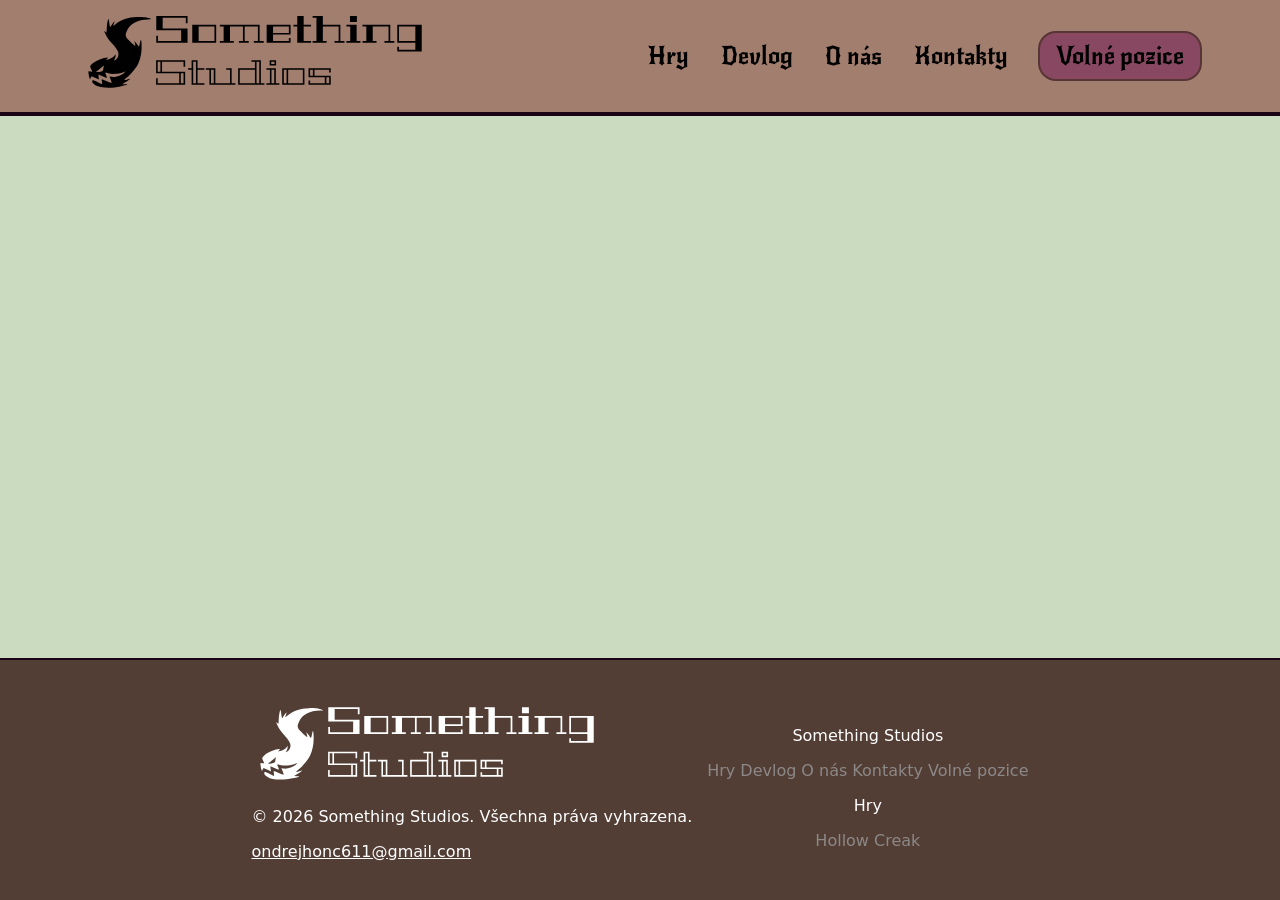
<file: Pages/aboutUs.html>
<!DOCTYPE html>
<html lang="cs">
<head>
    <meta charset="UTF-8">
    <meta name="viewport" content="width=device-width, initial-scale=1.0">
    <title>O nás | Something Studios</title>

    <meta name="description" content="Poznejte příběh, vizi a tým stojící za českým indie herním studiem Something Studios. Zjistěte, kdo vytváří naše herní světy.">
    <meta name="author" content="Something Studios">

    <link rel="preconnect" href="https://fonts.googleapis.com">
    <link rel="preconnect" href="https://fonts.gstatic.com" crossorigin>
    <link href="https://fonts.googleapis.com/css2?family=Inter:ital,opsz,wght@0,14..32,100..900;1,14..32,100..900&family=Jim+Nightshade&family=New+Rocker&display=swap" rel="stylesheet">

    <link rel="stylesheet" href="../Styles/layout.css">
    <link rel="stylesheet" href="../Styles/aboutUs.css">

    <link rel="icon" href="../Logos/favicon-dark.svg" type="image/svg+xml" media="(prefers-color-scheme: light)">
    <link rel="icon" href="../Logos/favicon-light.svg" type="image/svg+xml" media="(prefers-color-scheme: dark)">

    <meta property="og:type" content="website">
    <meta property="og:url" content="https://ondra-honc.github.io/Something-Studios-Web/Pages/aboutUs.html">
    <meta property="og:title" content="O nás | Something Studios">
    <meta property="og:description" content="Poznejte příběh, vizi a tým stojící za českým indie herním studiem Something Studios.">
    <meta property="og:image" content="https://ondra-honc.github.io/Something-Studios-Web/Logos/ogmeta-image.png">
    <meta property="og:image:width" content="1200">
    <meta property="og:image:height" content="630">

    <meta name="twitter:card" content="summary_large_image">
    <meta name="twitter:title" content="O nás | Something Studios">
    <meta name="twitter:description" content="Poznejte příběh, vizi a tým stojící za českým indie herním studiem Something Studios.">
    <meta name="twitter:image" content="https://ondra-honc.github.io/Something-Studios-Web/Logos/ogmeta-image.png">

    <script type="module" src="../JS/loadTemplate.js"></script>
    <script src="../JS/template.js"></script>
    <script src="../JS/navigation.js"></script>
</head>
<body>
    <div id="site-header"></div>

    <main>

    </main>

    <div id="site-footer"></div>
</body>
</html>
</file>
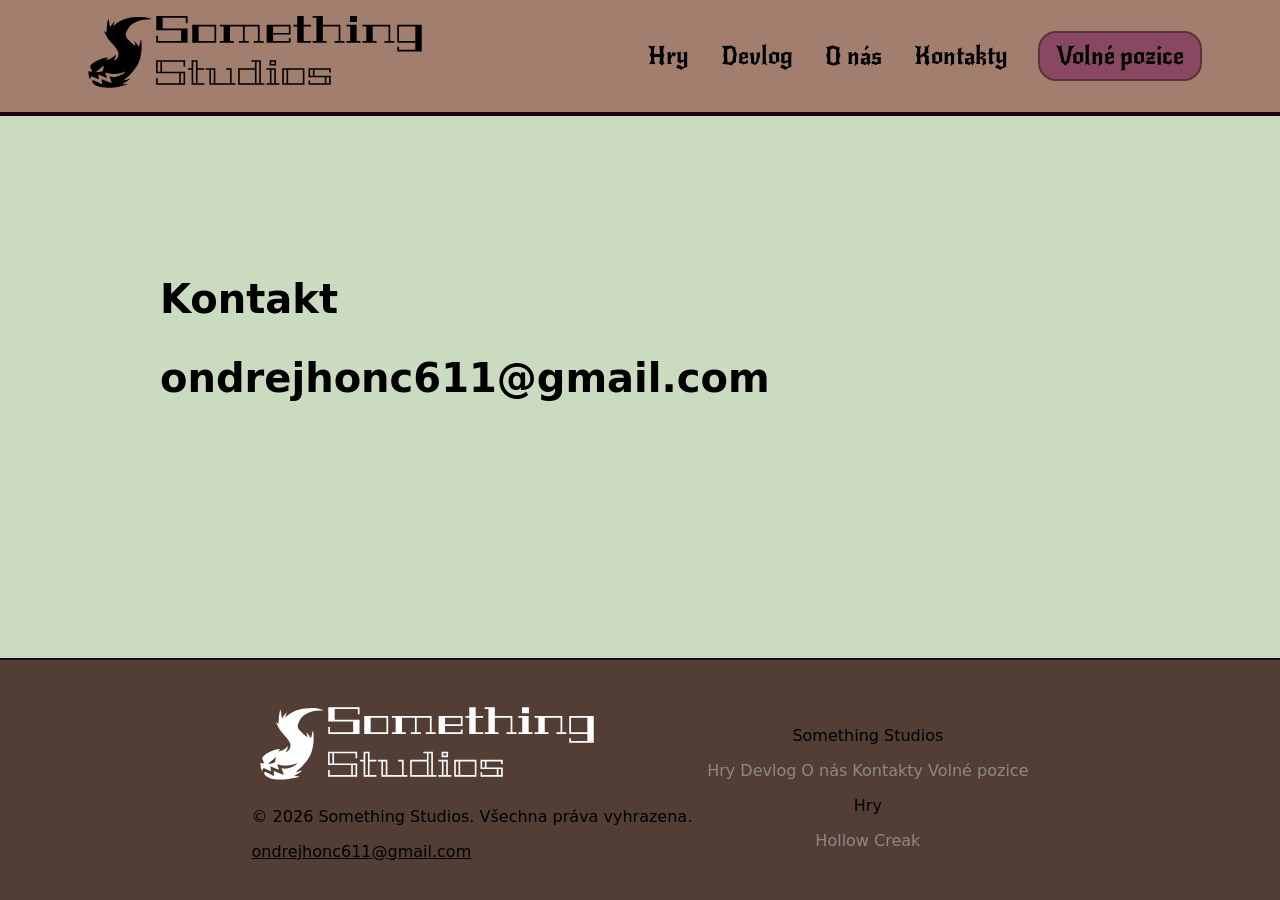
<file: Pages/contacts.html>
<!DOCTYPE html>
<html lang="cs">
<head>
    <meta charset="UTF-8">
    <meta name="viewport" content="width=device-width, initial-scale=1.0">
    <title>Kontakty | Something Studios</title>

    <meta name="description" content="Máte dotaz, zájem o spolupráci nebo lisové informace? Kontaktujte indie herní studio Something Studios.">
    <meta name="author" content="Something Studios">

    <link rel="preconnect" href="https://fonts.googleapis.com">
    <link rel="preconnect" href="https://fonts.gstatic.com" crossorigin>
    <link href="https://fonts.googleapis.com/css2?family=Inter:ital,opsz,wght@0,14..32,100..900;1,14..32,100..900&family=Jim+Nightshade&family=New+Rocker&display=swap" rel="stylesheet">

    <link rel="stylesheet" href="../Styles/layout.css">
    <link rel="stylesheet" href="../Styles/contacts.css">

    <link rel="icon" href="../Logos/favicon-dark.svg" type="image/svg+xml" media="(prefers-color-scheme: light)">
    <link rel="icon" href="../Logos/favicon-light.svg" type="image/svg+xml" media="(prefers-color-scheme: dark)">

    <meta property="og:type" content="website">
    <meta property="og:url" content="https://ondra-honc.github.io/Something-Studios-Web/Pages/contacts.html">
    <meta property="og:title" content="Kontakty | Something Studios">
    <meta property="og:description" content="Máte dotaz, zájem o spolupráci nebo lisové informace? Kontaktujte indie herní studio Something Studios.">
    <meta property="og:image" content="https://ondra-honc.github.io/Something-Studios-Web/Logos/ogmeta-image.png">
    <meta property="og:image:width" content="1200">
    <meta property="og:image:height" content="630">

    <meta name="twitter:card" content="summary_large_image">
    <meta name="twitter:title" content="Kontakty | Something Studios">
    <meta name="twitter:description" content="Máte dotaz, zájem o spolupráci nebo lisové informace? Kontaktujte indie herní studio Something Studios.">
    <meta name="twitter:image" content="https://ondra-honc.github.io/Something-Studios-Web/Logos/ogmeta-image.png">

    <script type="module" src="../JS/loadTemplate.js"></script>
    <script src="../JS/template.js"></script>
    <script src="../JS/navigation.js"></script>
</head>
<body>
    <div id="site-header"></div>

    <main>
        <section class="hero">
            <h1>Kontakt</h1>
            <h2><a href="mailto:ondrejhonc611@gmail.com">ondrejhonc611@gmail.com</a></h2>
        </section>
    </main>

    <div id="site-footer"></div>
</body>
</html>
</file>
<file: Styles/layout.css>
:root {
  --bg: #CADBC0;
  --unhover-text-color: rgb(141, 136, 136);
  --footer-bg:rgb(82, 62, 53);
  --header-bg: #A27E6F;
  --menu-text-hover: #cf7599;
  --text-hover: #894862;
  --header-separation-line: #1a0516;
  --button-text: #FFF;
  --button-border: #583535;
  --footer-text: #FFF;
  --menu-bg: #70483c;
}

html:has(.menu:popover-open) {
  overflow: hidden;
}

#mobile-menu::backdrop {
  backdrop-filter: blur(0);
  -webkit-backdrop-filter: blur(0);
  background: rgba(0, 0, 0, 0);
  transition: backdrop-filter 0.3s ease, background 0.3s ease, overlay 0.3s ease allow-discrete, display 0.3s ease allow-discrete;
}

#mobile-menu:popover-open::backdrop {
  backdrop-filter: blur(8px);
  -webkit-backdrop-filter: blur(8px);
  background: rgba(0, 0, 0, 0.3);
}

@starting-style {
  #mobile-menu:popover-open::backdrop {
    backdrop-filter: blur(0);
    -webkit-backdrop-filter: blur(0);
    background: rgba(0, 0, 0, 0);
  }
}
#backarrow {
  width: 40px;
  height: 40px;
  transition: transform 0.3s cubic-bezier(0.34, 1.56, 0.64, 1);
}

#backarrow:hover {
  transform: rotate(180deg) scale(1.05);
}

a:visited {
  color: inherit;
}

body {
  min-height: 100vh;
  display: flex;
  flex-direction: column;
  overflow-x: hidden;
  margin: 0;
  padding: 0;
  background-color: var(--bg);
}

button {
  background: none;
  color: inherit;
  border: none;
  padding: 0;
  font: inherit;
  cursor: pointer;
  outline: inherit;
}

header {
  font-family: "New Rocker", system-ui;
  height: 7rem;
  display: flex;
  align-items: center;
  background-color: var(--header-bg);
  border-bottom: 4px solid var(--header-separation-line);
}

.navbar {
  width: 100%;
  display: flex;
  align-items: center;
  justify-content: space-between;
  padding: 0 5rem;
  box-sizing: border-box;
}

.menu {
  position: fixed;
  top: 0;
  right: 0;
  left: auto;
  bottom: auto;
  margin: 0;
  border: none;
  padding: 0;
  overflow: visible;
  flex-direction: column;
  align-items: center;
  height: 100vh;
  background-color: var(--menu-bg);
  width: 45vw;
  gap: 50px;
  display: none;
  transform: translateX(100%);
  transition: transform 0.3s ease, overlay 0.3s ease allow-discrete, display 0.3s ease allow-discrete;
}
.menu:popover-open {
  display: flex;
  transform: translateX(0);
}
@starting-style {
  .menu:popover-open {
    transform: translateX(100%);
  }
}
.menu > button {
  position: absolute;
  top: 20px;
  left: 20px;
}

.menunav {
  width: 100%;
  height: 100%;
  display: flex;
  flex-direction: column;
  padding: 10rem 0;
  align-items: center;
  justify-content: center;
  gap: 50px;
  font-size: 2.5rem;
}
.menunav > a {
  color: inherit;
  text-decoration: none;
  font-size: 1.5rem;
  transition: all 0.1s ease-in;
}
.menunav > a:not(.collaboration):hover {
  color: var(--menu-text-hover);
}

a img[src*=Logo] {
  background: none;
  background-color: transparent;
}

.wrapper {
  display: flex;
  gap: 2rem;
  align-items: center;
}
.wrapper > a {
  color: inherit;
  text-decoration: none;
  font-size: 1.5rem;
  transition: all 0.1s ease-in;
}
.wrapper > a:not(.collaboration):hover {
  color: var(--text-hover);
  transform: translateY(-2px);
}

.collaboration {
  background-color: var(--text-hover);
  padding: 0.5rem 1rem;
  border-radius: 1rem;
  border: none;
  box-shadow: 0 0 0 2px var(--button-border);
  color: var(--button-text);
}
.collaboration:hover {
  color: var(--button-text);
  transform: scale(0.95);
}

footer {
  display: flex;
  justify-content: center;
  align-items: center;
  font-family: system-ui, -apple-system, BlinkMacSystemFont, "Segoe UI", Roboto, Oxygen, Ubuntu, Cantarell, "Open Sans", "Helvetica Neue", sans-serif;
  color: var(--footer-text);
  height: 15rem;
  background-color: var(--footer-bg);
  gap: 15px;
  border-top: 2px solid var(--header-separation-line);
}

.left-part {
  display: flex;
  flex-direction: column;
}
.left-part > a {
  font-family: inherit;
  color: inherit;
}

.page-links, .game-links {
  display: flex;
  color: var(--unhover-text-color);
  gap: 5px;
}
.page-links > a, .game-links > a {
  text-decoration: none;
  font-family: inherit;
  color: inherit;
  transition: 0.1s ease-in;
}
.page-links > a:hover, .game-links > a:hover {
  text-decoration: underline;
  font-family: inherit;
  color: var(--footer-text);
}

.main-links, .games {
  display: flex;
  flex-direction: column;
  justify-content: center;
  align-items: center;
}

.links {
  justify-content: center;
}

#hamburger {
  display: none;
  align-items: center;
  justify-content: center;
}

@media (width <= 1100px) {
  #hamburger {
    display: flex;
  }
  #games, #devlog, #aboutus, #contacts {
    display: none;
  }
  .wrapper {
    margin: 0 20px 0 auto;
  }
}
@media (width <= 775px) {
  #collaborationdel {
    display: none;
  }
  .menu {
    width: 100vw;
  }
  footer {
    flex-direction: column;
    height: auto;
    padding: 2rem 0;
  }
  .left-part, .page-links, .game-links {
    justify-content: center;
    align-items: center;
  }
  .left-part > p, .page-links > p, .game-links > p {
    text-align: center;
  }
}
@media (width <= 580px) {
  header {
    height: auto;
  }
  .navbar {
    padding: 0 1rem;
  }
  #logo img {
    width: 200px;
    height: auto;
    content: url(../Logos/Main-Logo-cropped.svg);
  }
}
@media (width <= 360px) {
  .left-part img {
    width: 200px;
    height: auto;
    content: url(../Logos/Main-Logo-cropped-inverted.svg);
  }
  .page-links, .game-links {
    flex-direction: column;
  }
}
@media (height <= 650px) {
  .menunav {
    padding: 4rem 0 2rem 0;
    gap: 20px;
    overflow-y: auto;
  }
}
@media (height <= 500px) {
  .menunav {
    padding: 2rem 0;
    gap: 12px;
  }
}/*# sourceMappingURL=layout.css.map */
</file>
<file: Styles/aboutUs.css>
main {
  flex: 1;
}/*# sourceMappingURL=aboutUs.css.map */
</file>
<file: Styles/contacts.css>
:root {
  --text-color: #000;
}

main {
  flex: 1;
}

* {
  color: var(--text-color);
}

.hero {
  font-family: system-ui, -apple-system, BlinkMacSystemFont, "Segoe UI", Roboto, Oxygen, Ubuntu, Cantarell, "Open Sans", "Helvetica Neue", sans-serif;
  margin: 10rem;
  min-width: 340px;
}
.hero > h1, .hero > h2 > a {
  font-size: 2.5rem;
  text-decoration: none;
  transition: all 0.05s ease-in;
}
.hero > h2 > a {
  color: inherit;
  text-decoration: underline;
  text-decoration-color: transparent;
  transition: 0.1s ease-in;
}
.hero > h2 > a:hover {
  text-decoration-color: currentColor;
  font-family: inherit;
}

@media (width <= 1100px) {
  main {
    display: flex;
    justify-content: center;
  }
  main .hero h1, main .hero h2, main .hero a {
    word-wrap: break-word;
    word-break: break-word;
  }
}
@media (width <= 580px) {
  .hero {
    margin: 2rem;
    min-width: 270px;
  }
  .hero > h1, .hero > h2 > a {
    font-size: 2rem;
  }
}/*# sourceMappingURL=contacts.css.map */
</file>
